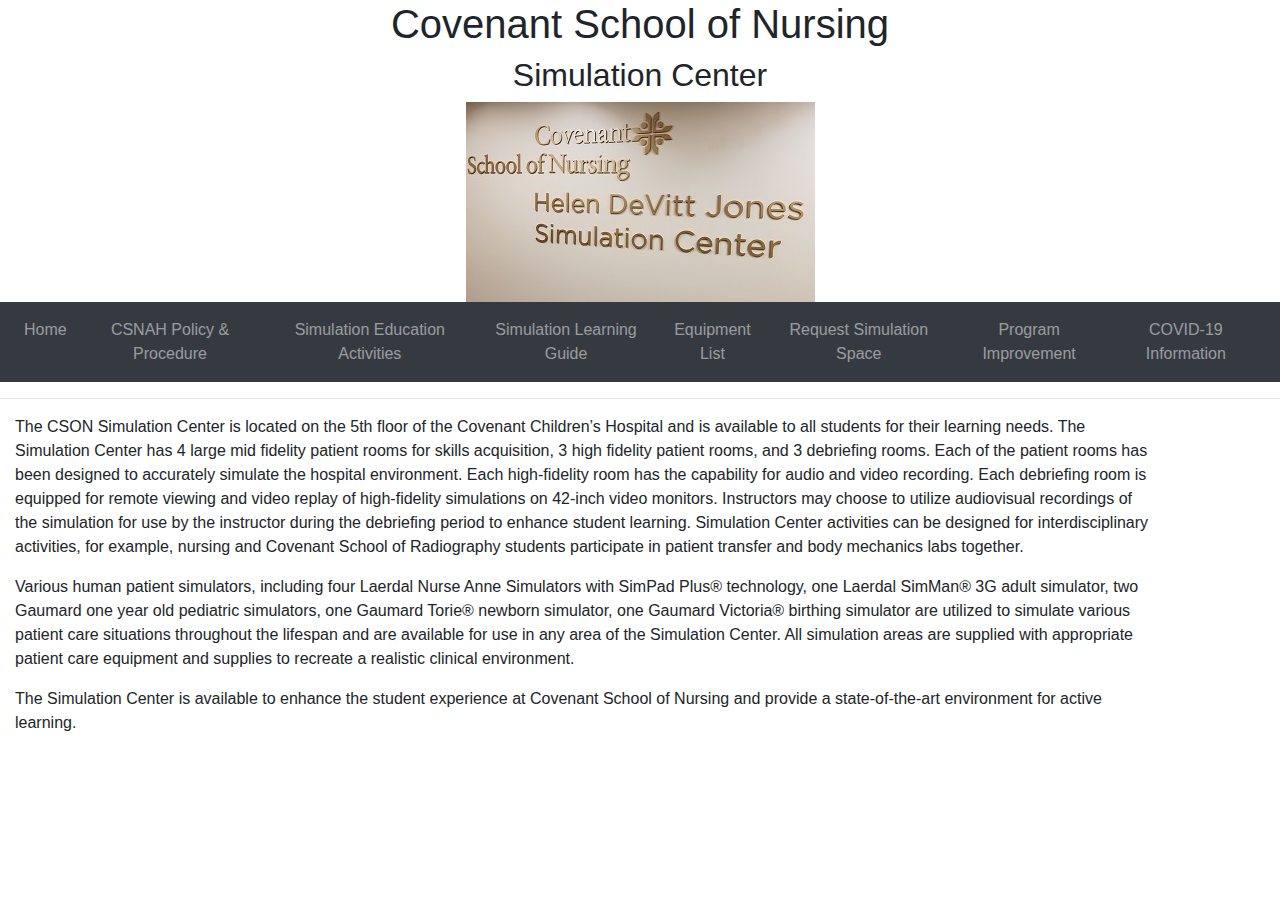
<file: index.html>
<!DOCTYPE html>
<html lang="en">
  <head>
    <meta charset="utf-8">
	<meta http-equiv="X-UA-Compatible" content="IE=edge">
	<meta name="viewport" content="width=device-width, initial-scale=1">
    <title>Policy</title>
    <!-- Bootstrap -->
	<link href="css/bootstrap-4.0.0.css" rel="stylesheet">
</head>
  <body>
  	<!-- body code goes here -->
  <center>
	  <h1>Covenant School of Nursing</h1>
  <h2>Simulation Center</h2>
		<img src="images/signage.jpg" width="349" height="200" alt=""/>
	  </center>
<nav class="navbar navbar-expand-lg navbar-dark bg-dark text-center">
  <button class="navbar-toggler" type="button" data-toggle="collapse" data-target="#navbarSupportedContent1" aria-controls="navbarSupportedContent1" aria-expanded="true" aria-label="Toggle navigation"> </button>
  <div class id="navbarSupportedContent1">
    <ul class="navbar-nav" align="center">
      <li class="nav-item" align="center"> <a class="nav-link" href="index.html">Home</a> </li>
      <li class="nav-item" align="center"> <a class="nav-link" href="policy_new.html">CSNAH Policy & Procedure</a> </li>
      <li class="nav-item" align="center"> <a class="nav-link" href="#">Simulation Education Activities</a> </li>
      <li class="nav-item" align="center"> <a class="nav-link" href="#">Simulation Learning Guide</a> </li>
      <li class="nav-item" align="center"> <a class="nav-link" href="equipment.html">Equipment List</a> </li>
	  <li class="nav-item" align="center"> <a class="nav-link" href="request.html">Request Simulation Space</a> </li>
      <li class="nav-item" align="center"> <a class="nav-link" href="#">Program Improvement</a> </li>
      <li class="nav-item" align="center"> <a class="nav-link" href="#">COVID-19 Information</a> </li>
    </ul>
  </div>
</nav>
 <hr>
	  <div class="col-md-4 col-xl-11" >
		  <p>The CSON Simulation Center is located on the 5th floor of the Covenant Children’s Hospital and is available to all students for their learning needs. The Simulation Center has 4 large mid fidelity patient rooms for skills acquisition, 3 high fidelity patient rooms, and 3 debriefing rooms. Each of the patient rooms has been designed to accurately simulate the hospital environment. Each high-fidelity room has the capability for audio and video recording. Each debriefing room is equipped for remote viewing and video replay of high-fidelity simulations on 42-inch video monitors. Instructors may choose to utilize audiovisual recordings of the simulation for use by the instructor during the debriefing period to enhance student learning. Simulation Center activities can be designed for interdisciplinary activities, for example, nursing and Covenant School of Radiography students participate in patient transfer and body mechanics labs together.</p>
	  </div>
	  
	  <div class="col-md-4  col-xl-11">
		  <p>Various human patient simulators, including four Laerdal Nurse Anne Simulators with SimPad Plus® technology, one Laerdal SimMan® 3G adult simulator, two Gaumard one year old pediatric simulators, one Gaumard Torie® newborn simulator, one Gaumard Victoria® birthing simulator are utilized to simulate various patient care situations throughout the lifespan and are available for use in any area of the Simulation Center. All simulation areas are supplied with appropriate patient care equipment and supplies to recreate a realistic clinical environment.</p>
	
		  </div>
	  <div class="col-md-4  col-xl-11">
		  <p>The Simulation Center is available to enhance the student experience at Covenant School of Nursing and provide a state-of-the-art environment for active learning.</p>
	
	</div>
	  
	  
	  
	  
<!-- jQuery (necessary for Bootstrap's JavaScript plugins) --> 
	<script src="js/jquery-3.2.1.min.js"></script>

	<!-- Include all compiled plugins (below), or include individual files as needed -->
  <script src="js/popper.min.js"></script> 
  <script src="js/bootstrap-4.0.0.js"></script>
</body>
</html>
</file>
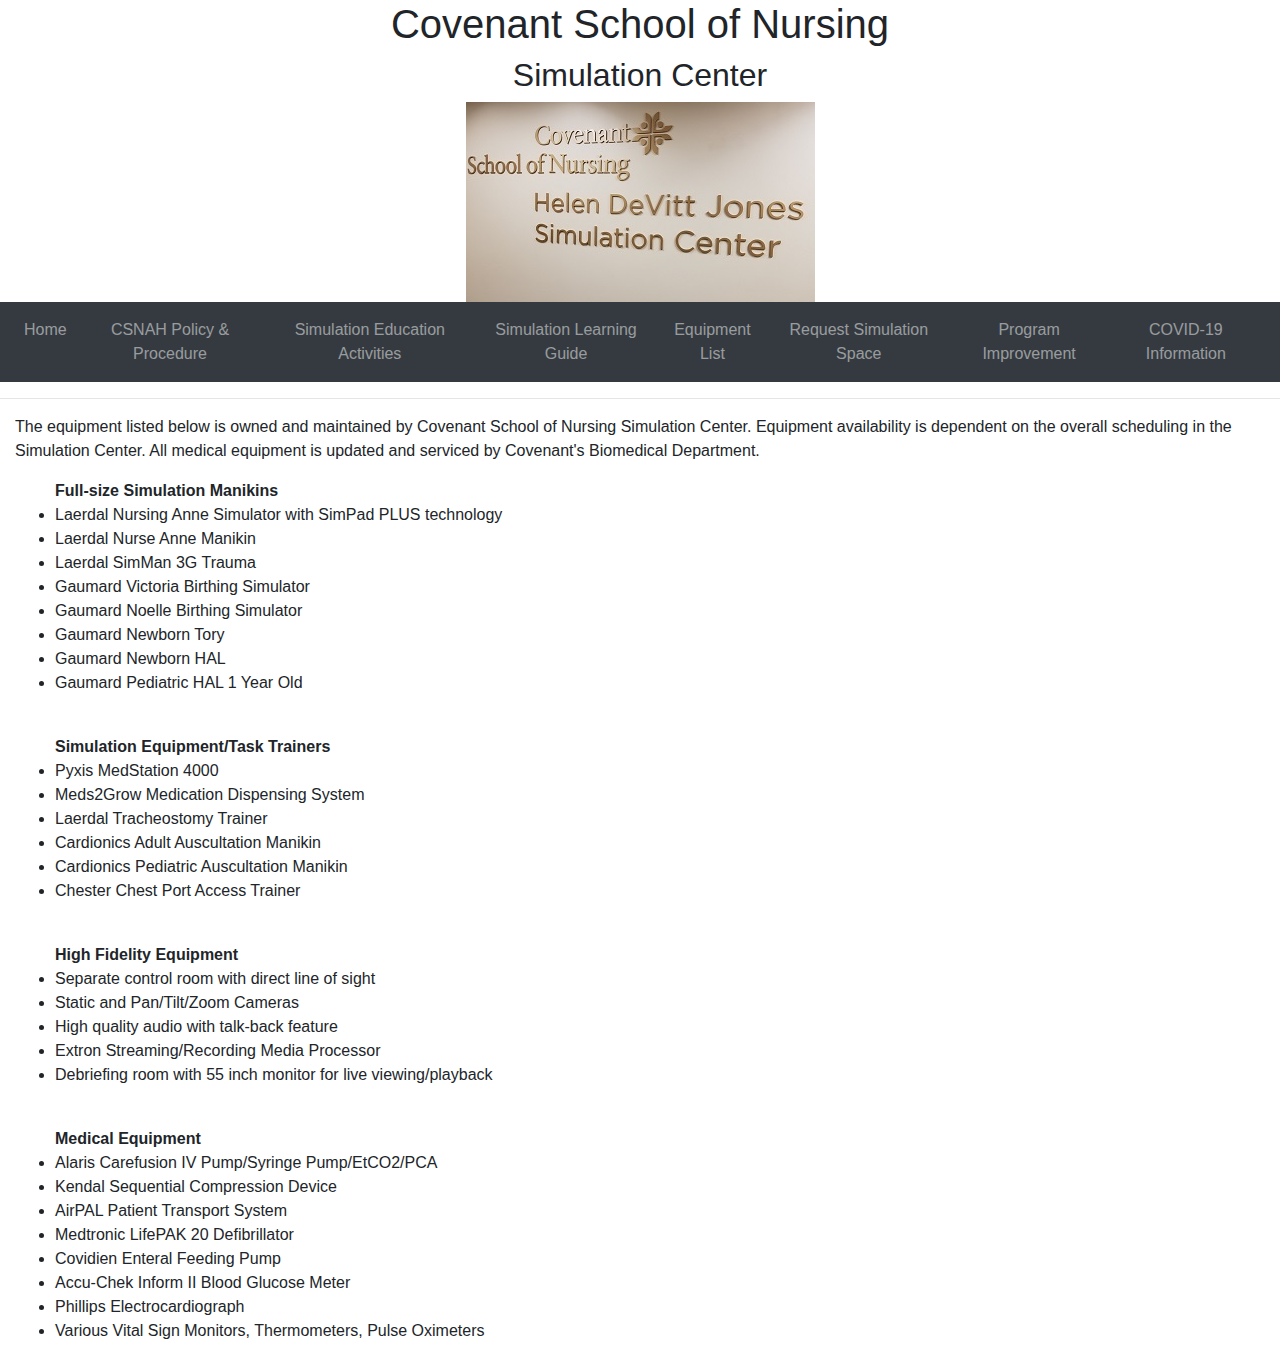
<file: equipment.html>
<!DOCTYPE html>
<html lang="en">
  <head>
    <meta charset="utf-8">
	<meta http-equiv="X-UA-Compatible" content="IE=edge">
	<meta name="viewport" content="width=device-width, initial-scale=1">
    <title>Policy</title>
    <!-- Bootstrap -->
	<link href="css/bootstrap-4.0.0.css" rel="stylesheet">
</head>
  <body>
  	<!-- body code goes here -->
  <center>
	  <h1>Covenant School of Nursing</h1>
  <h2>Simulation Center</h2>
		<img src="images/signage.jpg" width="349" height="200" alt=""/>
	  </center>
<nav class="navbar navbar-expand-lg navbar-dark bg-dark text-center">
  <button class="navbar-toggler" type="button" data-toggle="collapse" data-target="#navbarSupportedContent1" aria-controls="navbarSupportedContent1" aria-expanded="true" aria-label="Toggle navigation"> </button>
  <div class id="navbarSupportedContent1">
    <ul class="navbar-nav" align="center">
    <li class="nav-item" align="center"> <a class="nav-link" href="index.html">Home</a> </li>
      <li class="nav-item" align="center"> <a class="nav-link" href="policy_new.html">CSNAH Policy & Procedure</a> </li>
      <li class="nav-item" align="center"> <a class="nav-link" href="#">Simulation Education Activities</a> </li>
      <li class="nav-item" align="center"> <a class="nav-link" href="#">Simulation Learning Guide</a> </li>
      <li class="nav-item" align="center"> <a class="nav-link" href="equipment.html">Equipment List</a> </li>
	  <li class="nav-item" align="center"> <a class="nav-link" href="#">Request Simulation Space</a> </li>
      <li class="nav-item" align="center"> <a class="nav-link" href="#">Program Improvement</a> </li>
      <li class="nav-item" align="center"> <a class="nav-link" href="#">COVID-19 Information</a> </li>
    </ul>
  </div>
</nav>
 <hr>
	  
	  
<div class=" col-md-4 col-xl-12">
	<p> The equipment listed below is owned and maintained by Covenant School of Nursing Simulation Center. Equipment availability is dependent on the overall scheduling in the Simulation Center. All medical equipment is updated and serviced by Covenant's Biomedical Department. </p>
	  </div>
	  
	  <div class=" col-md-4 col-xl-12">
		  <ul>
      		<b>Full-size Simulation Manikins</b>
			<li>Laerdal Nursing Anne Simulator with SimPad PLUS technology</li>
			<li>Laerdal Nurse Anne Manikin</li>
			<li>Laerdal SimMan 3G Trauma</li>
			<li>Gaumard Victoria Birthing Simulator</li>
			<li>Gaumard Noelle Birthing Simulator</li>
			<li>Gaumard Newborn Tory</li>
			<li>Gaumard Newborn HAL</li>
			<li>Gaumard Pediatric HAL 1 Year Old</li>
		  </ul>
  </div>
  <br>
  <div class=" col-md-4 col-xl-12">
    <ul>
		<b>Simulation Equipment/Task Trainers</b>
			<li>Pyxis MedStation 4000</li>
			<li>Meds2Grow Medication Dispensing System</li>
			<li>Laerdal Tracheostomy Trainer</li>
			<li>Cardionics Adult Auscultation Manikin</li>
			<li>Cardionics Pediatric Auscultation Manikin</li>
			<li>Chester Chest Port Access Trainer</li>
	  </ul>
  </div>
  <br>
	  
	  
  <div class=" col-md-4 col-xl-12">
	  <ul>
      	<b>High Fidelity Equipment</b>
			<li>Separate control room with direct line of sight</li>
			<li>Static and Pan/Tilt/Zoom Cameras</li>
			<li>High quality audio with talk-back feature</li>
			<li>Extron Streaming/Recording Media Processor</li>
			<li>Debriefing room with 55 inch monitor for live viewing/playback</li>
	  </ul>
  </div>
  <br>
	  
  <div class=" col-md-4 col-xl-12">
	  <ul>
		  <b>Medical Equipment</b>
    		<li>Alaris Carefusion IV Pump/Syringe Pump/EtCO2/PCA</li>
			<li>Kendal Sequential Compression Device</li>
			<li>AirPAL Patient Transport System</li>
			<li>Medtronic LifePAK 20 Defibrillator</li>
			<li>Covidien Enteral Feeding Pump</li>
			<li>Accu-Chek Inform II Blood Glucose Meter</li>
			<li>Phillips Electrocardiograph</li>
			<li>Various Vital Sign Monitors, Thermometers, Pulse Oximeters</li>
	  </ul>
    </p>
	  
	  
<!-- jQuery (necessary for Bootstrap's JavaScript plugins) --> 
	<script src="js/jquery-3.2.1.min.js"></script>

	<!-- Include all compiled plugins (below), or include individual files as needed -->
  <script src="js/popper.min.js"></script> 
  <script src="js/bootstrap-4.0.0.js"></script>
</body>
</html>
</file>
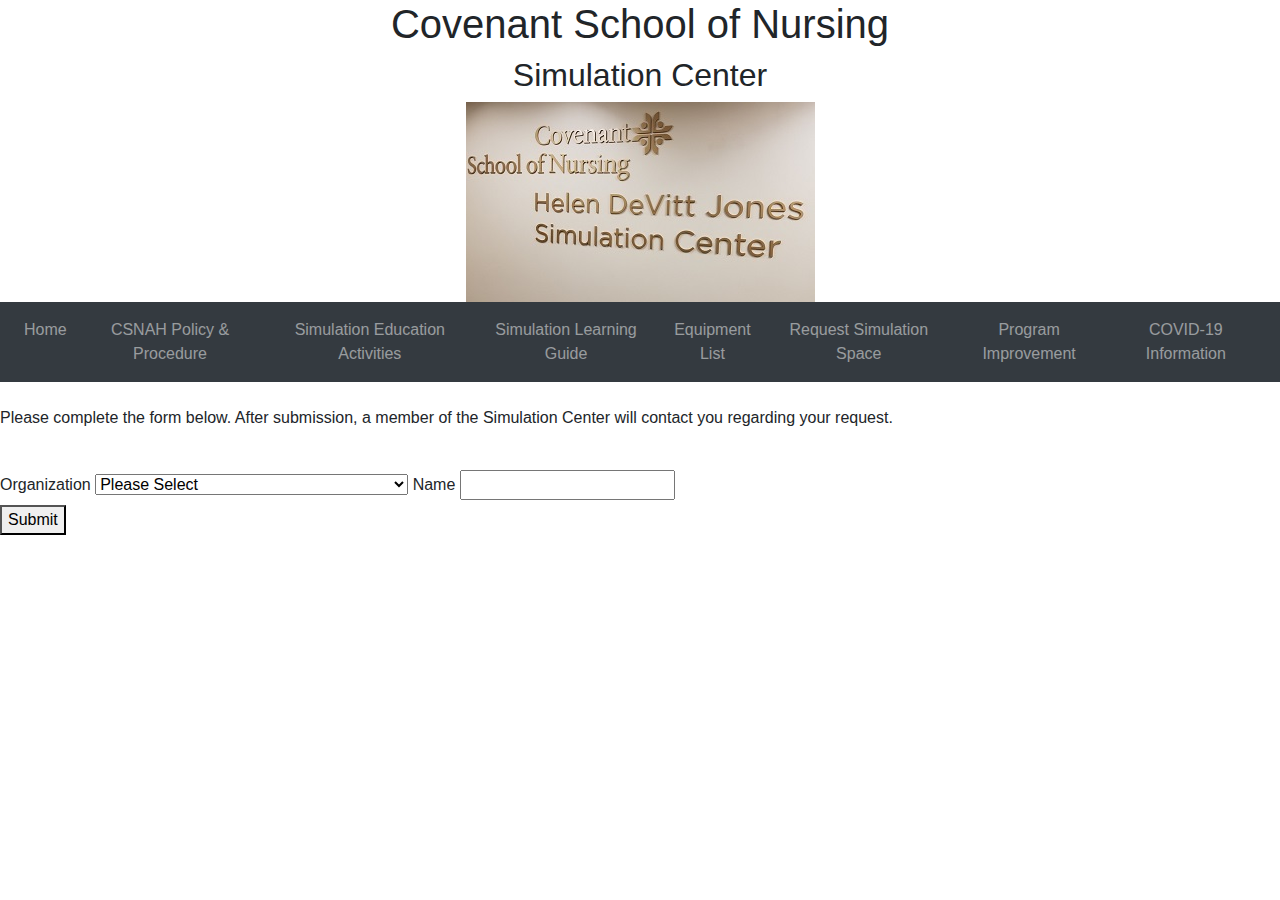
<file: request.html>
<!DOCTYPE html>
<html lang="en">
  <head>
    <meta charset="utf-8">
	<meta http-equiv="X-UA-Compatible" content="IE=edge">
	<meta name="viewport" content="width=device-width, initial-scale=1">
    <title>CSON Simulation Center Equipment and Supply Request</title>
    <!-- Bootstrap -->
	<link href="css/bootstrap-4.0.0.css" rel="stylesheet">
</head>
  <body>
  	<!-- body code goes here -->
	    
  <center>
	  <h1>Covenant School of Nursing</h1>
  <h2>Simulation Center</h2>
		<img src="images/signage.jpg" width="349" height="200" alt=""/>
	  </center>
<nav class="navbar navbar-expand-lg navbar-dark bg-dark text-center">
  <button class="navbar-toggler" type="button" data-toggle="collapse" data-target="#navbarSupportedContent1" aria-controls="navbarSupportedContent1" aria-expanded="true" aria-label="Toggle navigation"> </button>
  <div class id="navbarSupportedContent1">
    <ul class="navbar-nav" align="center">
      <li class="nav-item" align="center"> <a class="nav-link" href="index.html">Home</a> </li>
      <li class="nav-item" align="center"> <a class="nav-link" href="policy_new.html">CSNAH Policy & Procedure</a> </li>
      <li class="nav-item" align="center"> <a class="nav-link" href="#">Simulation Education Activities</a> </li>
      <li class="nav-item" align="center"> <a class="nav-link" href="#">Simulation Learning Guide</a> </li>
      <li class="nav-item" align="center"> <a class="nav-link" href="equipment.html">Equipment List</a> </li>
	  <li class="nav-item" align="center"> <a class="nav-link" href="#">Request Simulation Space</a> </li>
      <li class="nav-item" align="center"> <a class="nav-link" href="#">Program Improvement</a> </li>
      <li class="nav-item" align="center"> <a class="nav-link" href="#">COVID-19 Information</a> </li>
    </ul>
  </div>
</nav>
	 
  <div>
		  <br>
		  <p>Please complete the form below. After submission, a member of the Simulation Center will contact you regarding your request.</p>
		  <br>
	  </div>

<form action="results.html" method="get">
	<label for="organization">Organization</label>	
    	<select name="organization" id="organization">Organization
		   	<option label="Please Select" selected disabled></option>
		   	<optgroup label="Covenant School of Nursing and Allied Health">
				<option label="CSON Instructional Module 1" value="IM1"></option>
				<option label="CSON Instructional Module 2" value="IM2"></option>
				<option label="CSON Instructional Module 3" value="IM3"></option>
				<option label="CSON Instructional Module 4" value="IM4"></option>
				<option label="CSON Instructional Module 5" value="IM5"></option>
				<option label="CSON Instructional Module 6" value="IM6"></option>
				<option label="CSON Instructional Module 7" value="IM7"></option>
				<option label="CSON Instructional Module 8" value="IM8"></option>
				<option label="CSON LVN-RN" value="LVN"></option>
				<option label="CSON Monitor Tech" value="EKG"></option>
				<option label="Covenant School of Radiography" value="CSOR"></option>
			 </optgroup>
			<optgroup label="Providence St. Joseph Health">
			  	<option label="Covenant Medical Center" value="CMC"></option>
				<option label="Covenant Children's Hospital" value="CCH"></option>				
				<option label="Covenant Medical Group" value="CMG"></option>
				<option label="Covenant Grace Health System" value="CGHS"></option>
				<option label="Covenant Plainview/Levelland" value="CPL"></option>
				<option label="Covenant Medical Residency Program" value="MRP"></option>
			</optgroup>
	  </select>
    <label for="name">Name</label>
      <input type="text" name="name" id="name">
  
	  <br>
	  <button type="submit" name="submit">Submit</button>
  </form>
	  
<!-- jQuery (necessary for Bootstrap's JavaScript plugins) --> 
	<script src="js/jquery-3.2.1.min.js"></script>

	<!-- Include all compiled plugins (below), or include individual files as needed -->
  <script src="js/popper.min.js"></script> 
  <script src="js/bootstrap-4.0.0.js"></script>
</body>
</html>
</file>
